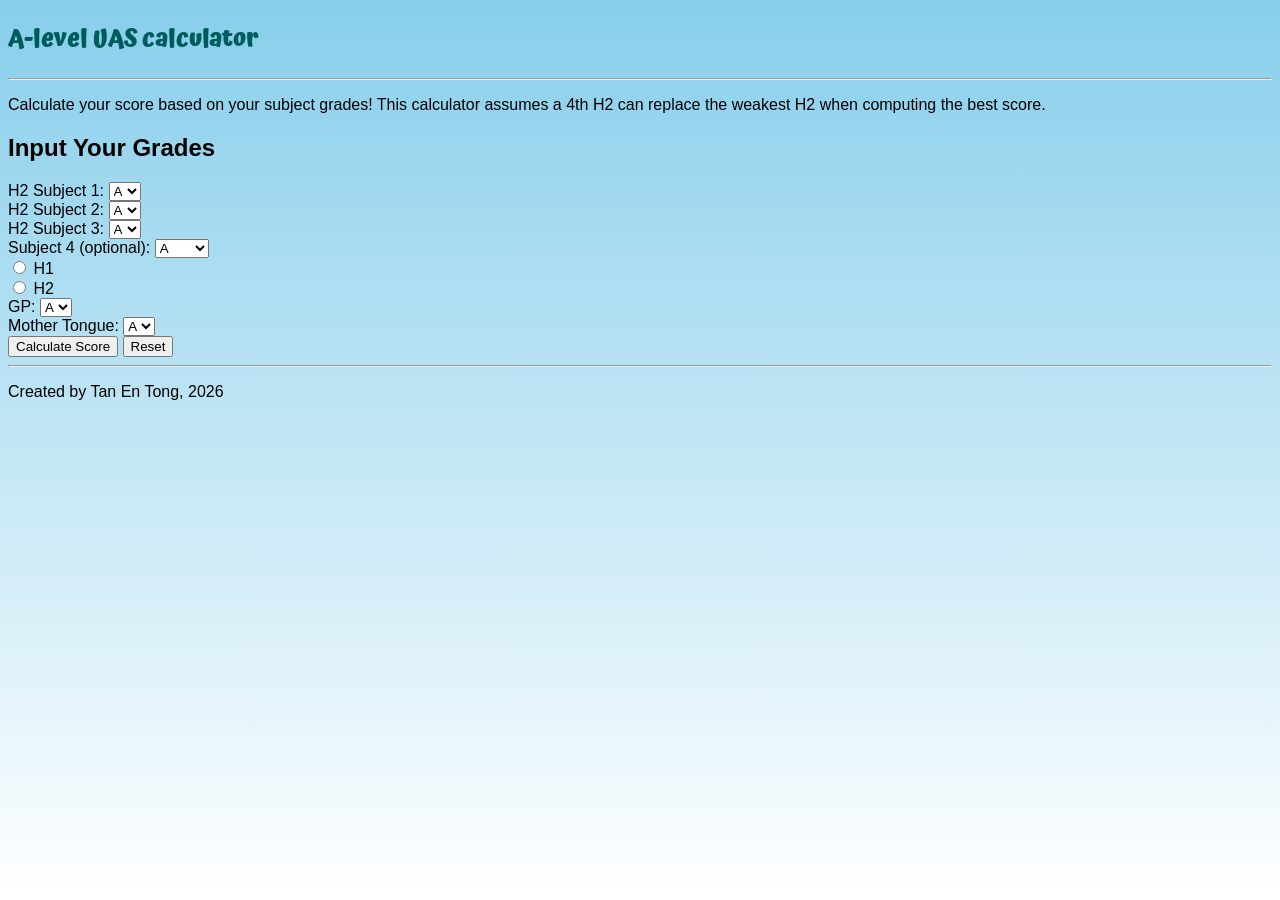
<file: RP Calculator.html>
<!DOCTYPE html>
<html lang="en">
    <head>
        <meta charset="UTF-8">
        <meta name="viewport" content="width=device-width, initial-scale=1.0">
        <title>2026 A-level RP calculator</title>
        <link rel="stylesheet" href="RP Calculator CSS style.css">
        <link rel="preconnect" href="https://fonts.googleapis.com">
        <link rel="preconnect" href="https://fonts.gstatic.com" crossorigin>
        <link href="https://fonts.googleapis.com/css2?family=Atma:wght@300;400;500;600;700&family=Press+Start+2P&display=swap" rel="stylesheet">
        <script src="RP Calculator JavaScript v2.js" defer></script>
    </head>
    <body>
      <section id = "header">
        <h1>A-level UAS calculator</h1>
        <hr>
        <p>Calculate your score based on your subject grades! This calculator assumes a 4th H2 can replace the weakest H2 when computing the best score.</p>
      </section>
      <section id="calculator">
       <h2>Input Your Grades</h2>
      <div class="form-group">
        <label for="subject1">H2 Subject 1:</label>
       <select id="subject1">
          <option value="A">A</option>
          <option value="B">B</option>
          <option value="C">C</option>
          <option value="D">D</option>
         <option value="E">E</option>
         <option value="S">S</option>
          <option value="U">U</option>
        </select>
     </div>

      <div class="form-group">
        <label for="subject2">H2 Subject 2:</label>
        <select id="subject2">
         <option value="A">A</option>
          <option value="B">B</option>
          <option value="C">C</option>
          <option value="D">D</option>
          <option value="E">E</option>
         <option value="S">S</option>
         <option value="U">U</option>
        </select>
      </div>

      <div class="form-group">
        <label for="subject3">H2 Subject 3:</label>
        <select id="subject3">
          <option value="A">A</option>
          <option value="B">B</option>
          <option value="C">C</option>
          <option value="D">D</option>
          <option value="E">E</option>
          <option value="S">S</option>
          <option value="U">U</option>
        </select>
      </div>
      <div class="form-group">
        <label for="fourthSubject">Subject 4 (optional):</label>
        <select id="fourthSubject">
          <option value="A">A</option>
          <option value="B">B</option>
          <option value="C">C</option>
          <option value="D">D</option>
          <option value="E">E</option>
          <option value="S">S</option>
          <option value="U">U</option>
          <option value="None">None</option>
    </select>
    <div class="toggle-container">
        <input type="radio" id="isH1" name="fourthSubjectType">
        <label for="isH1">H1</label>
    </div>
    <div class="toggle-container">
        <input type="radio" id="isH2" name="fourthSubjectType">
        <label for="isH2">H2</label>
    </div>
      </div>
      <div class="form-group">
        <label for="gp">GP:</label>
        <select id="gp">
          <option value="A">A</option>
          <option value="B">B</option>
          <option value="C">C</option>
          <option value="D">D</option>
          <option value="E">E</option>
          <option value="S">S</option>
          <option value="U">U</option>
    </select>
      </div>
      <div class="form-group">
        <label for="mtl">Mother Tongue:</label>
        <select id="mtl">
          <option value="A">A</option>
          <option value="B">B</option>
          <option value="C">C</option>
          <option value="D">D</option>
          <option value="E">E</option>
          <option value="S">S</option>
          <option value="U">U</option>
    </select>
      </div>

        <button id="calculateButton" onclick="calculateScore()">Calculate Score</button>
        <button id="resetButton" onclick="resetCalculator()">Reset</button>
      </section>
      <section id="resultSection" hidden>
        <p id="result"> <hr> Your UAS (RP) is: <span id="score">--</span></p>

        <p>Result breakdown:</p>
        <ul id="breakdownList">
          <li>H2 Subject 1: <span id="breakdownSubject1">--</span></li>
          <li>H2 Subject 2: <span id="breakdownSubject2">--</span></li>
          <li>H2 Subject 3: <span id="breakdownSubject3">--</span></li>
          <li id="fourthSubjectBreakdown" hidden>4th Subject: <span id="breakdownFourth">--</span></li>
          <li>H1 GP: <span id="breakdownGP">--</span></li>
        </ul>
        <p>Overall score <span id ='method'>--</span> = <span id="overallScore">--</span></p>
        <p>Notes: <span id = 'notes'>--</span></p>
      </section>

      <section id="footer">
        <hr>
        <p>Created by Tan En Tong, 2026</p>
      </section>

    </body>

</html>
</file>
<file: RP Calculator CSS style.css>
.atma-light {
  font-family: "Atma", system-ui;
  font-weight: 300;
  font-style: normal;
}

.atma-regular {
  font-family: "Atma", system-ui;
  font-weight: 400;
  font-style: normal;
}

.atma-medium {
  font-family: "Atma", system-ui;
  font-weight: 500;
  font-style: normal;
}

.atma-semibold {
  font-family: "Atma", system-ui;
  font-weight: 600;
  font-style: normal;
}

.atma-bold {
  font-family: "Atma", system-ui;
  font-weight: 700;
  font-style: normal;
}

body {
    font-family: "consolas", sans-serif;
    background: linear-gradient(skyblue, white);
    background-repeat: no-repeat;
    background-attachment: fixed;
    background-size: cover;
}

h1 {
    color: #005c5c;   
    font-family: "Atma", system-ui;
}
</file>
